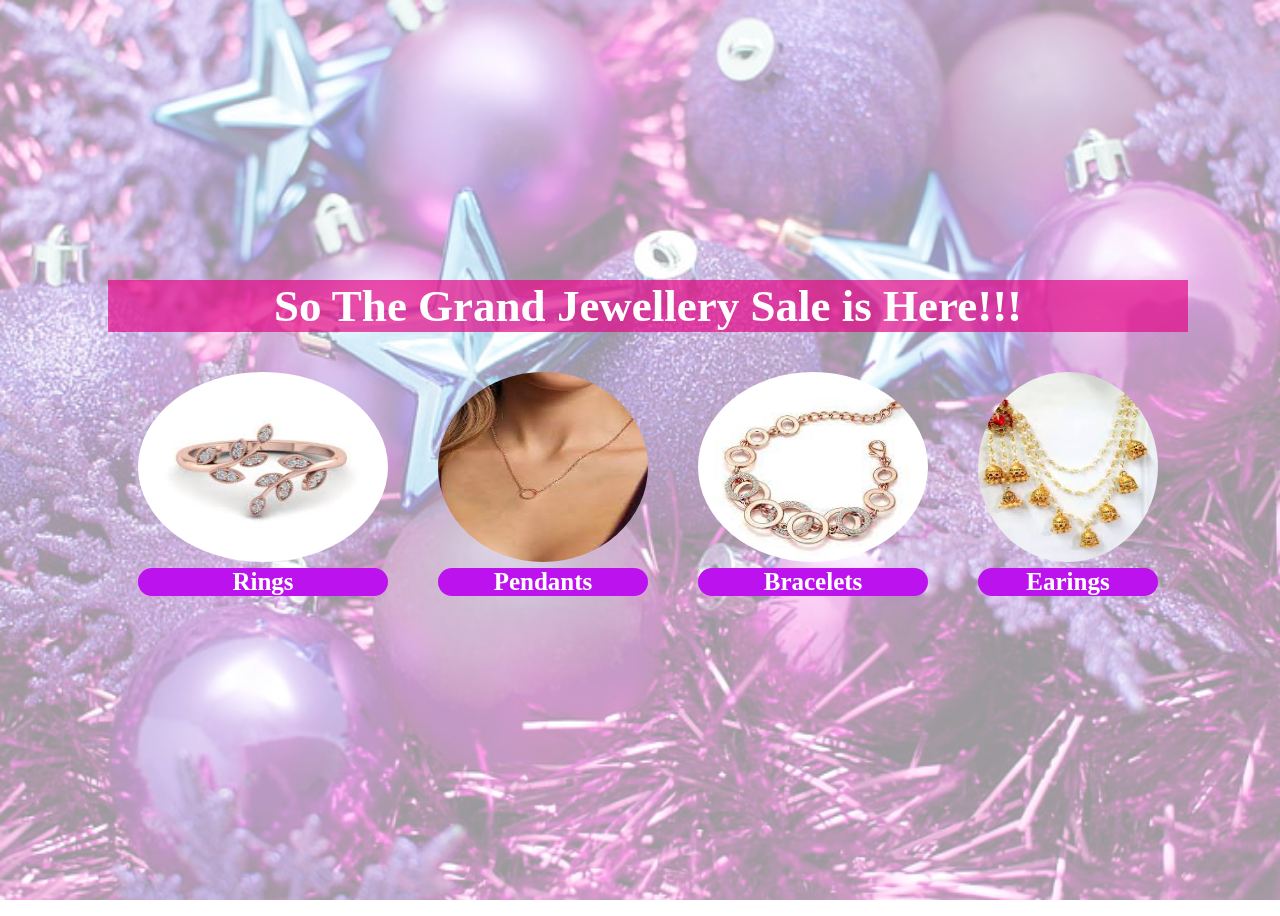
<file: index.html>
<!Doctype html>
<html>
    <head>
        <!-- Required meta tags -->
        <meta charset="utf-8">
        <meta name="viewport" content="width=device-width, initial-scale=1">
        <link rel="stylesheet" href="cover.css">
        <title>Shopping Menu</title>
        <!-- <script src="js.js"></script> -->
    </head>
    <body>
        <div class="container">
        <div class="back">
            <img src="wallpaper.jpeg" >
        </div>
        <div class="header">
            So The Grand Jewellery Sale is Here!!!
        </div>
        <div class="images">
        <ul>
            <li><a href="ring\index.html"><img src="rin1(rg).jpeg" width="250rem" height="190rem"><br><div class="write">Rings</div></a></li>
            <li><a href="pendant\index.html"><img src="pen(g).jpeg" width="210rem" height="190rem"><br><div class="write">Pendants</div></a></li>
            <li><a href="bracelet\index.html"><img src="br1(rg).jpeg" width="230rem" height="190rem"><br><div class="write">Bracelets</div></a></li>
            <li><a href="earing\index.html"><img src="ear(bahu).jpeg" width="180rem" height="190rem"><br><div class="write">Earings</div></a></li>
        </ul>
    </div>
    </div>
    </body>
</html>
</file>
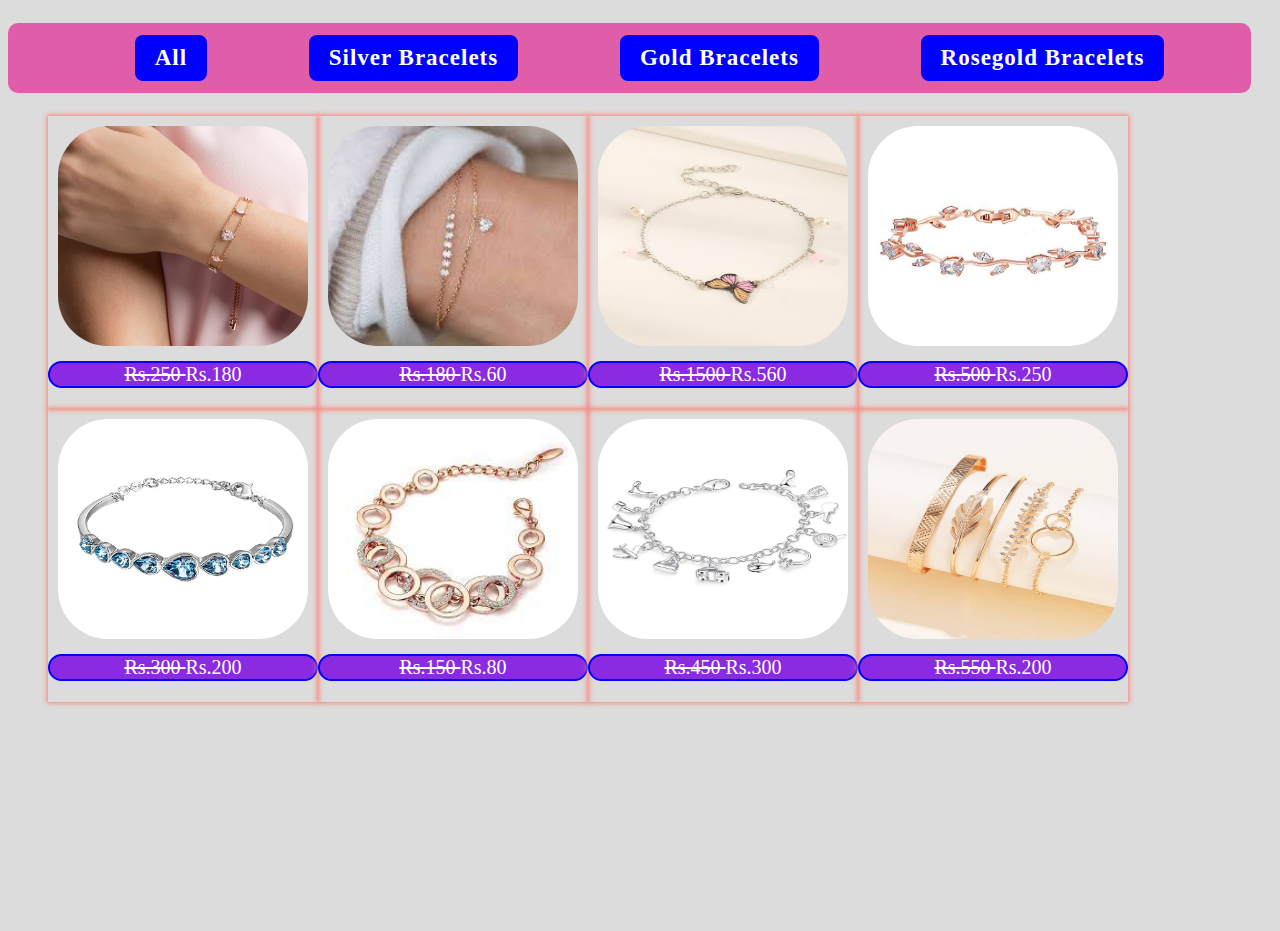
<file: bracelet/index.html>
<!Doctype html>
<html>
    <head>
        <!-- Required meta tags -->
        <meta charset="utf-8">
        <meta name="viewport" content="width=device-width, initial-scale=1">
        <link rel="stylesheet" href="ring.css">
        <title>Shopping Menu</title>
        <link href="https://fonts.googleapis.com/icon?family=Material+Icons" rel="stylesheet">
        <script src="js.js"></script>
    </head>
    <body>
        
        <!-- <div class="material-icons">
            <i onclick="show()">&#xe5d2;</i>
       </div> -->
        <nav>
            <ul>
                <li><a href="#" class="xyz" onclick="al()">All</a></li>
                <li><a href="#" class="xyz" onclick="s()">Silver Bracelets</a></li>
                <li><a href="#" class="xyz" onclick="g()">Gold Bracelets</a></li>
                <li><a href="#" class="xyz" onclick="rg()">Rosegold Bracelets</a></li>
            </ul>
        </nav>
        <div class="container">
            <ul>
                <li><img src="br gold.jpg" class="gold"><div class="gold price"><s>Rs.250 </s> Rs.180</div><br></li>
                <li><img src="br rg.jpeg" class="rosegold"><div class="rosegold price"><s>Rs.180 </s> Rs.60</div><br></li>
                <li><img src="br s.jpeg" class="silver"><div class="silver price"><s>Rs.1500 </s> Rs.560</div><br></li>
                <li><img src="br rg.jpg" class="rosegold"><div class="rosegold price"> <s>Rs.500 </s> Rs.250<br></div></li>
                <li><img src="br s.jpg" class="silver"><div class="silver price"><s>Rs.300 </s> Rs.200</div><br></li>
                <li><img src="br1(rg).jpeg" class="rosegold"><br><div class="rosegold price"><s>Rs.150 </s> Rs.80</div><br></li>
                <li><img src="br silver.webp" class="silver"><div class="silver price"><s>Rs.450 </s> Rs.300</div><br></li>
                <li><img src="br1(g).jpeg" class="gold"><div class="gold price"><s>Rs.550 </s> Rs.200</div><br></li>
            </ul>
        </div>
    </body>
</html>
</file>
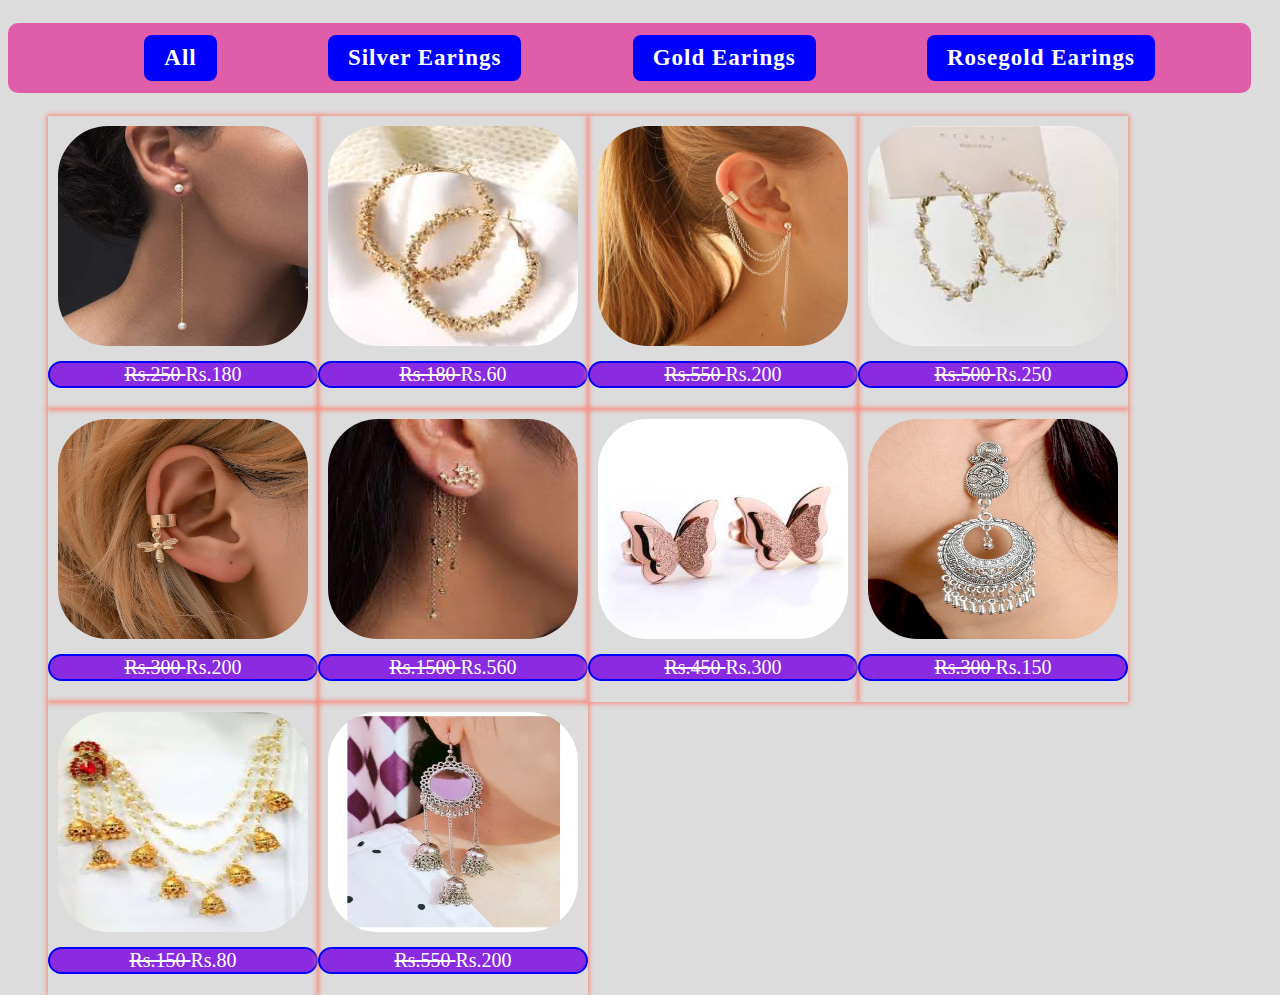
<file: earing/index.html>
<!Doctype html>
<html>
    <head>
        <!-- Required meta tags -->
        <meta charset="utf-8">
        <meta name="viewport" content="width=device-width, initial-scale=1">
        <link rel="stylesheet" href="ring.css">
        <title>Shopping Menu</title>
        <link href="https://fonts.googleapis.com/icon?family=Material+Icons" rel="stylesheet">
        <script src="js.js"></script>
    </head>
    <body>
        
        <!-- <div class="material-icons">
            <i onclick="show()">&#xe5d2;</i>
       </div> -->
        <nav>
            <ul>
                <li><a href="#" class="xyz" onclick="al()">All</a></li>
                <li><a href="#" class="xyz" onclick="s()">Silver Earings</a></li>
                <li><a href="#" class="xyz" onclick="g()">Gold Earings</a></li>
                <li><a href="#" class="xyz" onclick="rg()">Rosegold Earings</a></li>
            </ul>
        </nav>
        <div class="container">
            <ul>
                <li><img src="e gold5.jpg" class="gold"><div class="gold price"><s>Rs.250 </s> Rs.180</div><br></li>
                <li><img src="earing gold2.jpeg" class="gold"><div class="gold price"><s>Rs.180 </s> Rs.60</div><br></li>
                <li><img src="er sil2.jpg" class="silver"><div class="silver price"><s>Rs.550 </s> Rs.200</div><br></li>
                <li><img src="er gold3.jpeg" class="gold"><div class="gold price"> <s>Rs.500 </s> Rs.250<br></div></li>
                <li><img src="er rg1.jpg" class="rosegold"><div class="rosegold price"><s>Rs.300 </s> Rs.200</div><br></li>
                <li><img src="er gold4.jpeg" class="gold"><div class="gold price"><s>Rs.1500 </s> Rs.560</div><br></li>
                <li><img src="er rg3.jpeg" class="rosegold"><div class="rosegold price"><s>Rs.450 </s> Rs.300</div><br></li>
                <li><img src="er sil3.jpg" class="silver"><div class="silver price"><s>Rs.300 </s> Rs.150</div><br></li>
                <li><img src="ear(bahu).jpeg" class="gold"><br><div class="gold price"><s>Rs.150 </s> Rs.80</div><br></li>
                <li><img src="er sil4.jpeg" class="silver"><div class="silver price"><s>Rs.550 </s> Rs.200</div><br></li>
            </ul>
        </div>
    </body>
</html>
</file>
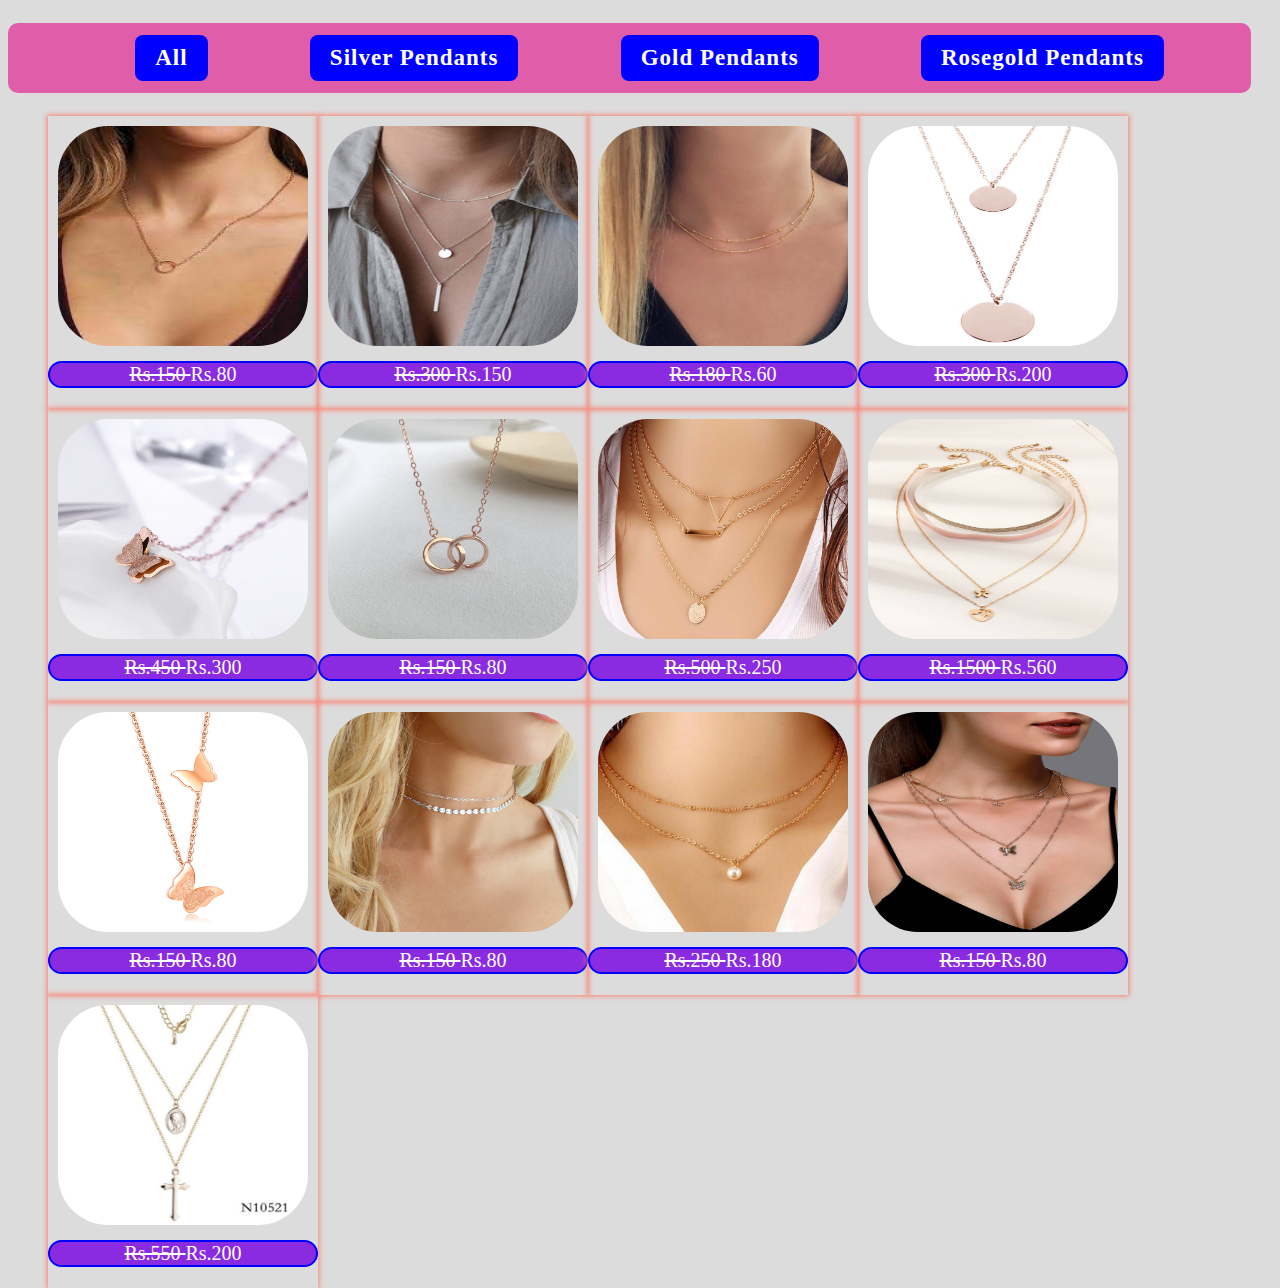
<file: pendant/index.html>
<!Doctype html>
<html>
    <head>
        <!-- Required meta tags -->
        <meta charset="utf-8">
        <meta name="viewport" content="width=device-width, initial-scale=1">
        <link rel="stylesheet" href="ring.css">
        <title>Shopping Menu</title>
        <link href="https://fonts.googleapis.com/icon?family=Material+Icons" rel="stylesheet">
        <script src="js.js"></script>
    </head>
    <body>
        
        <!-- <div class="material-icons">
            <i onclick="show()">&#xe5d2;</i>
       </div> -->
        <nav>
            <ul>
                <li><a href="#" class="xyz" onclick="al()">All</a></li>
                <li><a href="#" class="xyz" onclick="s()">Silver Pendants</a></li>
                <li><a href="#" class="xyz" onclick="g()">Gold Pendants</a></li>
                <li><a href="#" class="xyz" onclick="rg()">Rosegold Pendants</a></li>
            </ul>
        </nav>
        <div class="container">
            <ul>
                <li><img src="pen(g).jpeg" class="gold"><br><div class="gold price"><s>Rs.150 </s> Rs.80</div><br></li>
                <li><img src="p silvwe2.jpeg" class="silver"><div class="silver price"><s>Rs.300 </s> Rs.150</div><br></li>
                <li><img src="p gold4.jpg" class="gold"><div class="gold price"><s>Rs.180 </s> Rs.60</div><br></li>
                <li><img src="p rg2.jpg" class="rosegold"><div class="rosegold price"><s>Rs.300 </s> Rs.200</div><br></li>
                <li><img src="p rg3.jpeg" class="rosegold"><div class="rosegold price"><s>Rs.450 </s> Rs.300</div><br></li>
                <li><img src="p gold5.jpg" class="gold"><br><div class="gold price"><s>Rs.150 </s> Rs.80</div><br></li>
                <li><img src="p gold6.jpeg" class="gold"><div class="gold price"> <s>Rs.500 </s> Rs.250<br></div></li>
                <li><img src="p rg1.jpeg" class="rosegold"><div class="rosegold price"><s>Rs.1500 </s> Rs.560</div><br></li>
                <li><img src="p rg4.jpg" class="rosegold"><br><div class="rosegold price"><s>Rs.150 </s> Rs.80</div><br></li>
                <li><img src="p sil3.jpg" class="silver"><br><div class="silver price"><s>Rs.150 </s> Rs.80</div><br></li>
                <li><img src="p gold1.jpg" class="gold"><div class="gold price"><s>Rs.250 </s> Rs.180</div><br></li>
                <li><img src="p gold3.jpeg" class="gold"><br><div class="gold price"><s>Rs.150 </s> Rs.80</div><br></li>
                <li><img src="p silver1.jpg" class="silver"><div class="silver price"><s>Rs.550 </s> Rs.200</div><br></li>
            </ul>
        </div>
    </body>
</html>
</file>
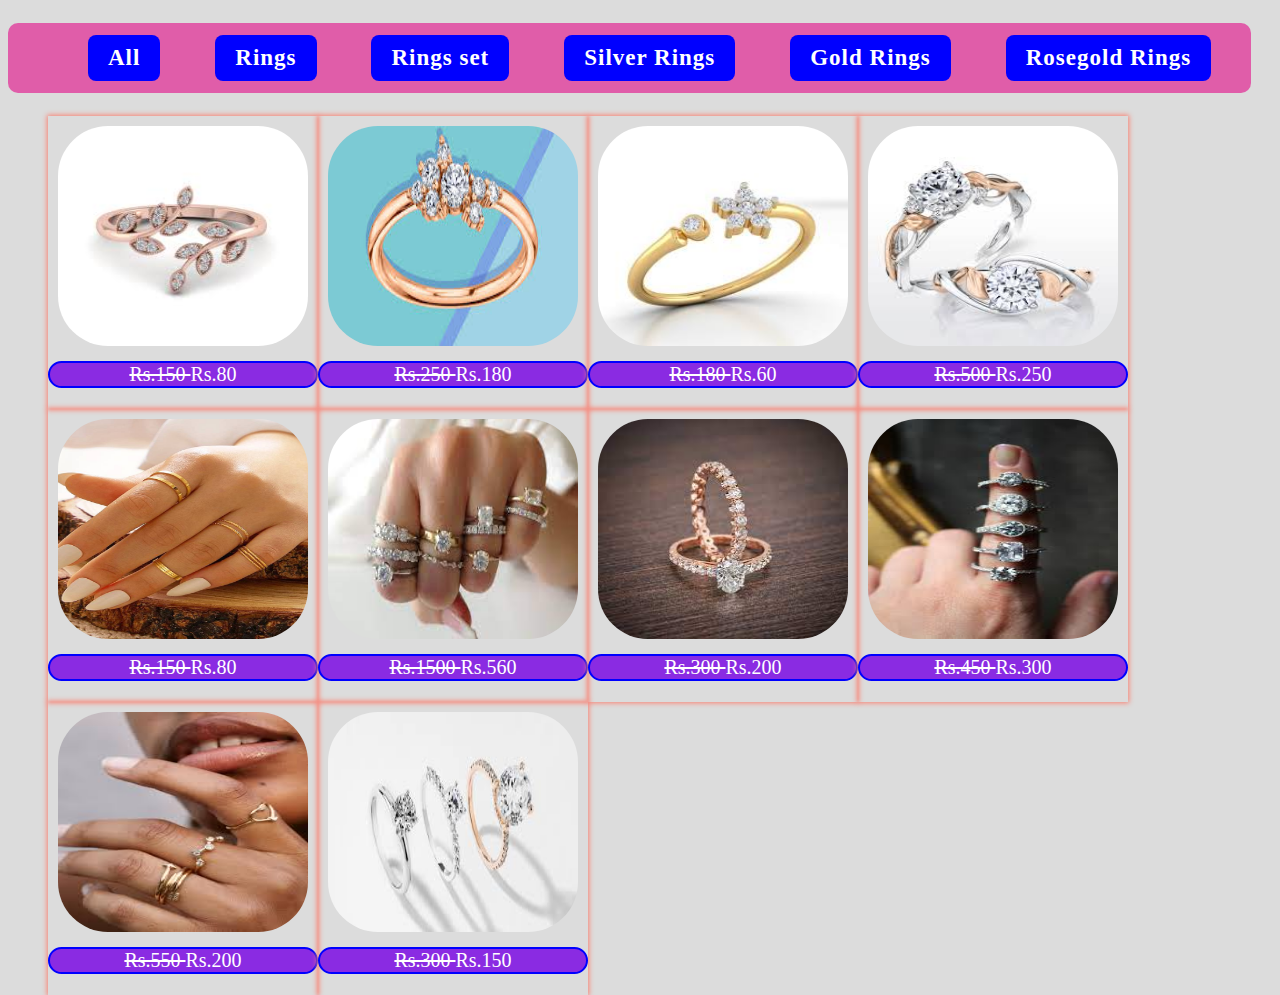
<file: ring/index.html>
<!Doctype html>
<html>
    <head>
        <!-- Required meta tags -->
        <meta charset="utf-8">
        <meta name="viewport" content="width=device-width, initial-scale=1">
        <link rel="stylesheet" href="ring.css">
        <title>Shopping Menu</title>
        <link href="https://fonts.googleapis.com/icon?family=Material+Icons" rel="stylesheet">
        <script src="js.js"></script>
    </head>
    <body>
        
        <!-- <div class="material-icons">
            <i onclick="show()">&#xe5d2;</i>
       </div> -->
        <nav>
            <ul>
                <li><a href="#" class="xyz" onclick="al()">All</a></li>
                <li><a href="#" class="xyz" onclick="r()">Rings</a></li>
                <li><a href="#" class="xyz" onclick="rs()">Rings set</a></li>
                <li><a href="#" class="xyz" onclick="s()">Silver Rings</a></li>
                <li><a href="#" class="xyz" onclick="g()">Gold Rings</a></li>
                <li><a href="#" class="xyz" onclick="rg()">Rosegold Rings</a></li>
            </ul>
        </nav>
        <div class="container">
            <ul>
                <li><img src="rin1(rg).jpeg" class="rosegold rings"><br><div class="rosegold rings price"><s>Rs.150 </s> Rs.80</div><br></li>
                <li><img src="rin4(g).jpeg" class="rings gold"><div class="rings gold price"><s>Rs.250 </s> Rs.180</div><br></li>
                <li><img src="rin5(g).jpeg" class="rings gold"><div class="rings gold price"><s>Rs.180 </s> Rs.60</div><br></li>
                <li><img src="rin3(s).jpeg" class="ringset silver"><div class="ringset silver price"> <s>Rs.500 </s> Rs.250<br></div></li>
                <li><img src="ring gold.jpeg" class="gold ringset"><br><div class="gold ringset price"><s>Rs.150 </s> Rs.80</div><br></li>
                <li><img src="rset1(s).jpeg" class="ringset silver"><div class="ringset silver price"><s>Rs.1500 </s> Rs.560</div><br></li>
                <li><img src="rset2(gold).jpeg" class="ringset gold"><div class="ringset gold price"><s>Rs.300 </s> Rs.200</div><br></li>
                <li><img src="rset3.jpeg" class="ringset silver"><div class="ringset silver price"><s>Rs.450 </s> Rs.300</div><br></li>
                <li><img src="rset5(gold).jpeg" class="ringset gold"><div class="ringset gold price"><s>Rs.550 </s> Rs.200</div><br></li>
                <li><img src="rset4.jpeg" class="ringset silver rosegold"><div class="ringset silver rosegold price"><s>Rs.300 </s> Rs.150</div><br></li>
            </ul>
        </div>
    </body>
</html>
</file>
<file: cover.css>
html
{
    font-size: 62.5%;
}
body
{
    width: 100vw;
    height: 100vh;
}
.back img
{
    width: 100%;
    height: 100%;
    position: fixed;
    top: 0;
    left: 0;
    z-index: -1;
    opacity: 0.4;
}
.container .images
{
    align-content: center;
    align-items: center;
    justify-content: center;
    /* border: 5px solid black; */
}
.header
{
    font-size: 4.5rem;
    text-align:center;
    font-weight: bolder;
    z-index: 1;
    left: 0;
    background-color: rgb(226, 8, 135,0.7);
    color:white;
}
ul
{
    z-index: 1;
    font-size: 2.5rem;
    display: flex;
    flex-wrap: wrap;
    padding: 0.5rem;
    justify-content: center;
}
ul li
{
    list-style: none;
    margin:1rem 2.5rem;
    text-align: center;
}
ul li img
{
    border-radius: 50%;
    transition: margin-top 0.5s;
    overflow: hidden;
}
ul li img:hover
{
    margin-top: -2rem;
    border:0.2rem solid blue;
    box-shadow: 0 0 .5rem 0.1rem blue;
}
ul li a
{
    text-decoration: none;
}
ul li .write
{
    z-index: 2;
    background-color: rgb(187, 18, 238);
    border-radius: 2.5rem;
    color: white;
    font-weight: bolder;
    opacity: 1;   
}
ul li .write:hover
{
    background-color: gainsboro;
    color:rgb(187, 18, 238) ;
    border:0.2rem solid blue;
    box-shadow: 0 0 .5rem 0.1rem blue;
}
@media(min-width:1024px)
{
    body{
        display: flex;
        justify-content: center;
    align-content: center;
    align-items: center;
    }
}
</file>
<file: bracelet/ring.css>
html
{
    font-size: 62.5%;
}
body
{
    width: 94vw;
    height: 100vh;
    /* background: linear-gradient(45deg,purple,crimson,blueviolet,pink); */
    background-color: gainsboro;
    background-size: cover;
    background-repeat:round;
    background-position: fixed;
}
nav{
    justify-content: center;
    position: relative;
    /* left:15%; */
    top:0;
}
nav ul
{
    font-size: 2.3rem;
    font-weight: bold;
    letter-spacing: 0.1rem;
    display: flex; 
    flex-wrap: wrap;
    /* flex-flow: column; */
    justify-content: space-evenly;
    background-color: rgb(226, 8, 135,0.6);
    border-radius: 1rem;
    /* height: 100%; */
    width: 100%;
}
nav ul li
{
    list-style: none;
    margin: 1.2rem 1.5rem;
    background-color: blue;
    padding: 1rem 2rem;
    justify-content: center;
    align-items: center;
    align-content: center;
    border-radius: 0.8rem;
    /* border: 0.2rem solid; */
    text-align: center;
    transition:transform 0.3s;
}
nav ul li:hover
{
    transform: scale(0.9);
    background-color: rgb(33, 109, 250);
    box-shadow:0 0 0.5rem 0.1rem blue;
}
nav ul li a
{
    text-decoration: none;
    color: white;
}
.container
{
    font-size: 1.8rem;
}
.container ul
{
    display: flex;
    flex-wrap: wrap;
    /* justify-content: space-between; */
}
.container ul li
{
    list-style: none;
    text-align: center;
    /* border: 2px solid blue; */
    box-shadow: 0 0 0.5rem 0.1rem salmon;
}
.container img
{
    height: 22rem;
    width: 25rem;
    margin: 1rem 1rem;
    border-radius: 5rem;
}
.price
{
    font-size: 2rem;
    /* background-color: rgb(223, 43, 11);
    background-color: rgb(226, 8, 135,0.6); */
    border:0.2rem solid blue;
    background-color: blueviolet;
    color: white;
    border-radius: 2rem;
}
.material-icons
{
    display: none;
    font-size: 12rem;
    background-color: rgb(226, 8, 135,0.6);
    border-radius: 1rem;
    padding: 0.4rem;
    padding-right: 0.7rem;
    position: fixed;
    border: 0.2rem solid blue;
    cursor: pointer;;
    color: white;
    font-weight: bold;
    display: none;
}
.material-icons:hover
{
    opacity: 0.7;
}
@media(max-width:1024px) {
    html{
        font-size: 55%;
    }
    .container img
{
    height: 20rem;
    width: 22rem;
    margin: 1rem 1rem;
    border-radius: 5rem;
}
    /* nav
    {
        display: none;
    }
    .material-icons
    {
        display: block;
    } */
}
</file>
<file: earing/ring.css>
html
{
    font-size: 62.5%;
}
body
{
    width: 94vw;
    height: 100vh;
    /* background: linear-gradient(45deg,purple,crimson,blueviolet,pink); */
    background-color: gainsboro;
    background-size: cover;
    background-repeat:round;
    background-position: fixed;
}
nav{
    justify-content: center;
    position: relative;
    /* left:15%; */
    top:0;
}
nav ul
{
    font-size: 2.3rem;
    font-weight: bold;
    letter-spacing: 0.1rem;
    display: flex; 
    flex-wrap: wrap;
    /* flex-flow: column; */
    justify-content: space-evenly;
    background-color: rgb(226, 8, 135,0.6);
    border-radius: 1rem;
    /* height: 100%; */
    width: 100%;
}
nav ul li
{
    list-style: none;
    margin: 1.2rem 1.5rem;
    background-color: blue;
    padding: 1rem 2rem;
    justify-content: center;
    align-items: center;
    align-content: center;
    border-radius: 0.8rem;
    /* border: 0.2rem solid; */
    text-align: center;
    transition:transform 0.3s;
}
nav ul li:hover
{
    transform: scale(0.9);
    background-color: rgb(33, 109, 250);
    box-shadow:0 0 0.5rem 0.1rem blue;
}
nav ul li a
{
    text-decoration: none;
    color: white;
}
.container
{
    font-size: 1.8rem;
}
.container ul
{
    display: flex;
    flex-wrap: wrap;
    /* justify-content: space-between; */
}
.container ul li
{
    list-style: none;
    text-align: center;
    /* border: 2px solid blue; */
    box-shadow: 0 0 0.5rem 0.1rem salmon;
}
.container img
{
    height: 22rem;
    width: 25rem;
    margin: 1rem 1rem;
    border-radius: 5rem;
}
.price
{
    font-size: 2rem;
    /* background-color: rgb(223, 43, 11);
    background-color: rgb(226, 8, 135,0.6); */
    border:0.2rem solid blue;
    background-color: blueviolet;
    color: white;
    border-radius: 2rem;
}
.material-icons
{
    display: none;
    font-size: 12rem;
    background-color: rgb(226, 8, 135,0.6);
    border-radius: 1rem;
    padding: 0.4rem;
    padding-right: 0.7rem;
    position: fixed;
    border: 0.2rem solid blue;
    cursor: pointer;;
    color: white;
    font-weight: bold;
    display: none;
}
.material-icons:hover
{
    opacity: 0.7;
}
@media(max-width:1024px) {
    html{
        font-size: 55%;
    }
    .container img
{
    height: 20rem;
    width: 22rem;
    margin: 1rem 1rem;
    border-radius: 5rem;
}
    /* nav
    {
        display: none;
    }
    .material-icons
    {
        display: block;
    } */
}
</file>
<file: pendant/ring.css>
html
{
    font-size: 62.5%;
}
body
{
    width: 94vw;
    height: 100vh;
    /* background: linear-gradient(45deg,purple,crimson,blueviolet,pink); */
    background-color: gainsboro;
    background-size: cover;
    background-repeat:round;
    background-position: fixed;
}
nav{
    justify-content: center;
    position: relative;
    /* left:15%; */
    top:0;
}
nav ul
{
    font-size: 2.3rem;
    font-weight: bold;
    letter-spacing: 0.1rem;
    display: flex; 
    flex-wrap: wrap;
    /* flex-flow: column; */
    justify-content: space-evenly;
    background-color: rgb(226, 8, 135,0.6);
    border-radius: 1rem;
    /* height: 100%; */
    width: 100%;
}
nav ul li
{
    list-style: none;
    margin: 1.2rem 1.5rem;
    background-color: blue;
    padding: 1rem 2rem;
    justify-content: center;
    align-items: center;
    align-content: center;
    border-radius: 0.8rem;
    /* border: 0.2rem solid; */
    text-align: center;
    transition:transform 0.3s;
}
nav ul li:hover
{
    transform: scale(0.9);
    background-color: rgb(33, 109, 250);
    box-shadow:0 0 0.5rem 0.1rem blue;
}
nav ul li a
{
    text-decoration: none;
    color: white;
}
.container
{
    font-size: 1.8rem;
}
.container ul
{
    display: flex;
    flex-wrap: wrap;
    /* justify-content: space-between; */
}
.container ul li
{
    list-style: none;
    text-align: center;
    /* border: 2px solid blue; */
    box-shadow: 0 0 0.5rem 0.1rem salmon;
}
.container img
{
    height: 22rem;
    width: 25rem;
    margin: 1rem 1rem;
    border-radius: 5rem;
}
.price
{
    font-size: 2rem;
    /* background-color: rgb(223, 43, 11);
    background-color: rgb(226, 8, 135,0.6); */
    border:0.2rem solid blue;
    background-color: blueviolet;
    color: white;
    border-radius: 2rem;
}
.material-icons
{
    display: none;
    font-size: 12rem;
    background-color: rgb(226, 8, 135,0.6);
    border-radius: 1rem;
    padding: 0.4rem;
    padding-right: 0.7rem;
    position: fixed;
    border: 0.2rem solid blue;
    cursor: pointer;;
    color: white;
    font-weight: bold;
    display: none;
}
.material-icons:hover
{
    opacity: 0.7;
}
@media(max-width:1024px) {
    html{
        font-size: 55%;
    }
    .container img
{
    height: 20rem;
    width: 22rem;
    margin: 1rem 1rem;
    border-radius: 5rem;
}
    /* nav
    {
        display: none;
    }
    .material-icons
    {
        display: block;
    } */
}
</file>
<file: ring/ring.css>
html
{
    font-size: 62.5%;
}
body
{
    width: 94vw;
    height: 100vh;
    /* background: linear-gradient(45deg,purple,crimson,blueviolet,pink); */
    background-color: gainsboro;
    background-size: cover;
    background-repeat:round;
    background-position: fixed;
}
nav{
    justify-content: center;
    position: relative;
    /* left:15%; */
    top:0;
}
nav ul
{
    font-size: 2.3rem;
    font-weight: bold;
    letter-spacing: 0.1rem;
    display: flex; 
    flex-wrap: wrap;
    /* flex-flow: column; */
    justify-content: space-evenly;
    background-color: rgb(226, 8, 135,0.6);
    border-radius: 1rem;
    /* height: 100%; */
    width: 100%;
}
nav ul li
{
    list-style: none;
    margin: 1.2rem 1.5rem;
    background-color: blue;
    padding: 1rem 2rem;
    justify-content: center;
    align-items: center;
    align-content: center;
    border-radius: 0.8rem;
    /* border: 0.2rem solid; */
    text-align: center;
    transition:transform 0.3s;
}
nav ul li:hover
{
    transform: scale(0.9);
    background-color: rgb(33, 109, 250);
    box-shadow:0 0 0.5rem 0.1rem blue;
}
nav ul li a
{
    text-decoration: none;
    color: white;
}
.container
{
    font-size: 1.8rem;
}
.container ul
{
    display: flex;
    flex-wrap: wrap;
    /* justify-content: space-between; */
}
.container ul li
{
    list-style: none;
    text-align: center;
    /* border: 2px solid blue; */
    box-shadow: 0 0 0.5rem 0.1rem salmon;
}
.container img
{
    height: 22rem;
    width: 25rem;
    margin: 1rem 1rem;
    border-radius: 5rem;
}
.price
{
    font-size: 2rem;
    /* background-color: rgb(223, 43, 11);
    background-color: rgb(226, 8, 135,0.6); */
    border:0.2rem solid blue;
    background-color: blueviolet;
    color: white;
    border-radius: 2rem;
}
.material-icons
{
    display: none;
    font-size: 12rem;
    background-color: rgb(226, 8, 135,0.6);
    border-radius: 1rem;
    padding: 0.4rem;
    padding-right: 0.7rem;
    position: fixed;
    border: 0.2rem solid blue;
    cursor: pointer;;
    color: white;
    font-weight: bold;
    display: none;
}
.material-icons:hover
{
    opacity: 0.7;
}
@media(max-width:1024px) {
    html{
        font-size: 55%;
    }
    .container img
{
    height: 20rem;
    width: 22rem;
    margin: 1rem 1rem;
    border-radius: 5rem;
}
    /* nav
    {
        display: none;
    }
    .material-icons
    {
        display: block;
    } */
}
</file>
